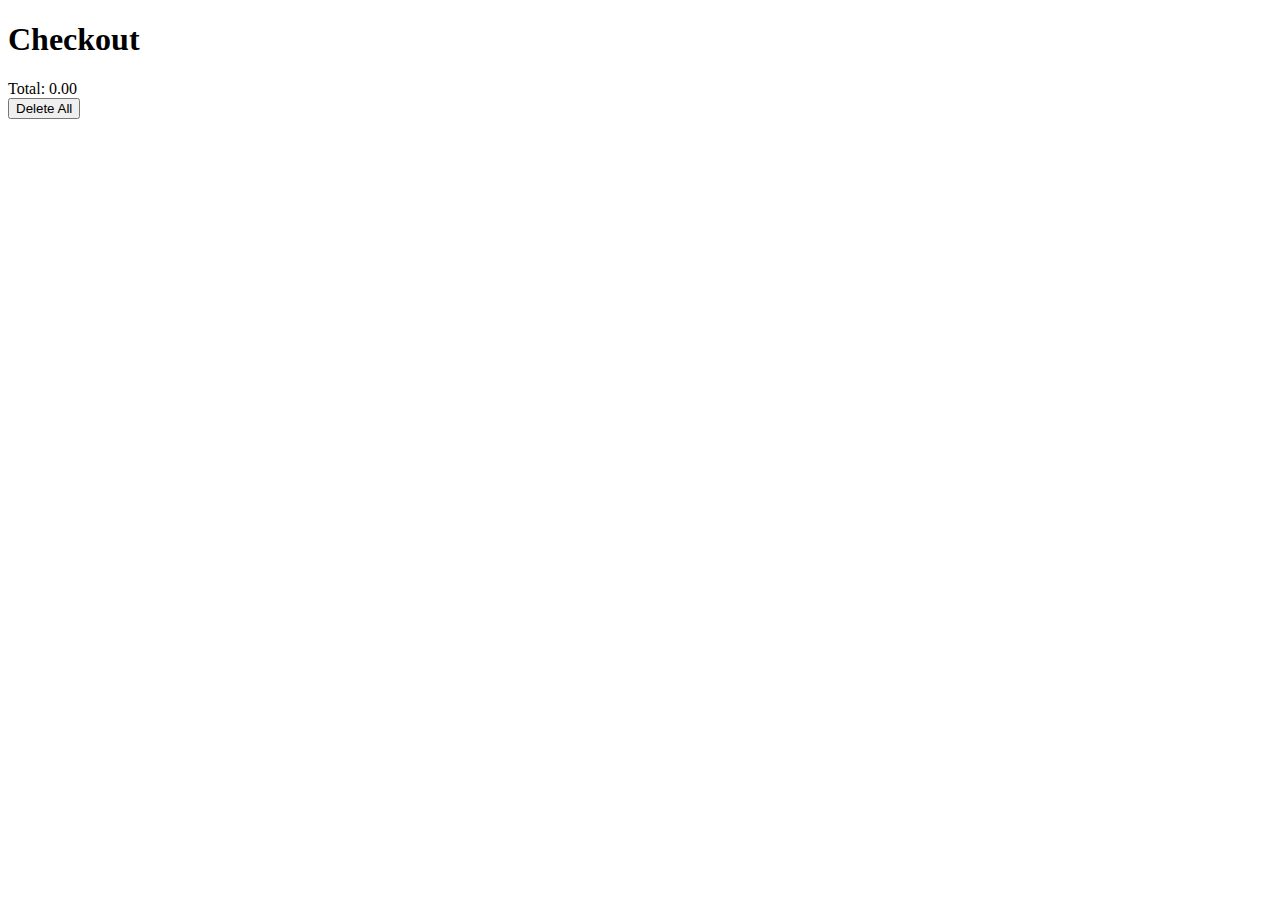
<file: checkout.html>
<!DOCTYPE html>
<html lang="en">
<head>
    <meta charset="UTF-8">
    <meta name="viewport" content="width=device-width, initial-scale=1.0">
    <link rel="stylesheet" href="./checkout.css">
    <title>Document</title>
</head>
<body>
    <h1>Checkout</h1>

    <section id="checkout-items">
       
    </section>
    <div class="cart-total">
        Total: <span id="checkout-total-price">0</span>
    </div>

    <button id="checkout-delete-all">Delete All</button>



    <script src="./checkout.js"></script>
</body>
</html>
</file>
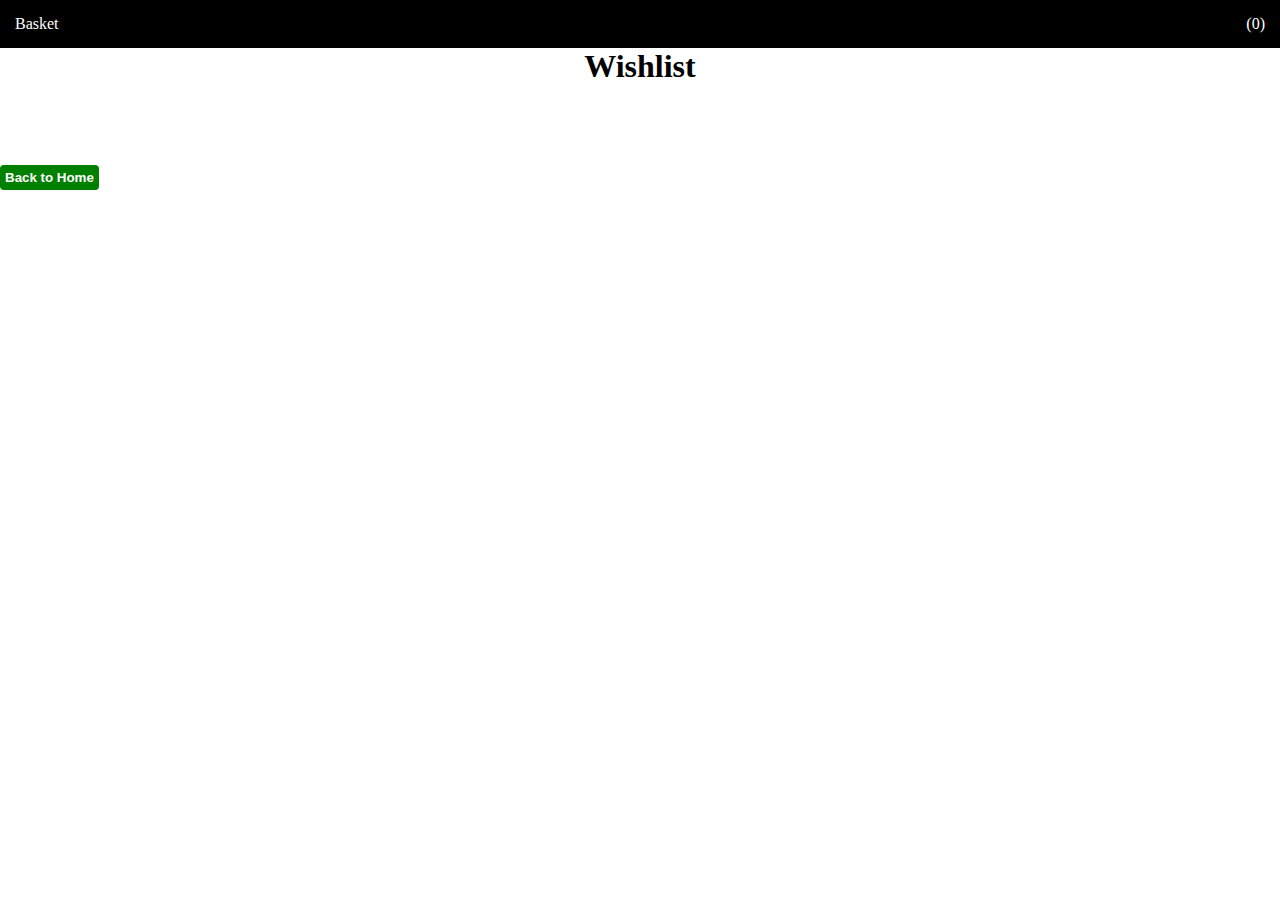
<file: wishlist.html>
<!DOCTYPE html>
<html lang="en">

<head>
    <meta charset="UTF-8">
    <meta name="viewport" content="width=device-width, initial-scale=1.0">
    <link rel="stylesheet" href="https://cdnjs.cloudflare.com/ajax/libs/font-awesome/6.5.1/css/all.min.css"
        integrity="sha512-DTOQO9RWCH3ppGqcWaEA1BIZOC6xxalwEsw9c2QQeAIftl+Vegovlnee1c9QX4TctnWMn13TZye+giMm8e2LwA=="
        crossorigin="anonymous" referrerpolicy="no-referrer" />
    <link rel="stylesheet" href="./style.css">
    <title>Wishlist</title>
</head>

<body>
    <nav id="navbar">
        <div class="logo">Basket</div>
        <div class="cart">
            <i class="fa-solid fa-cart-shopping"></i>
            (<span id="cart-count">0</span>)
            <div id="dropdown-cart">
                <div id="cart-items"></div>
                <div class="cart-total">
                    Total - <span id="total-price">0</span>
                </div>
                <button id="delete-all">Delete All</button>
                <button id="go-to-checkout">Checkout</button>
            </div>
        </div>
    </nav>

    <section style="display: flex;flex-direction: column;gap:40px;text-align: center;" class="wishlist">
        <h1>Wishlist</h1>
        <div style="display: flex;" id="wishlist-items"></div>
        <button style="background-color: green;" onclick="goToHome()">Back to Home</button>
    </section>

    <script src="script.js"></script>
    

    <script>
        function goToHome() {
            window.location.href = "index.html";
        }
    </script>
</body>

</html>
</file>
<file: checkout.css>
.checkout-image{
    width: 100px;
    height: 100px;
}
</file>
<file: style.css>
*{
    margin: 0;
    padding: 0;
}

#navbar{
    display: flex;
    justify-content: space-between;
    padding: 15px;
    background-color: black;
    color: white;
}

.cartImage{
    width: 40px;
    height: 40px;
}

.products{
    padding: 20px;
    display: flex;
    justify-content: center;
    column-gap: 10px;
}
.card{
    width: 30%;
    display: flex;
    flex-direction: column;
    gap: 10px;
}

img{
    width: 100%;
}

button{
    border: none;
    border-radius: 4px;
    padding: 5px;
    background-color: blue;
    color: white;
    font-weight: 700;
    width: max-content;
    cursor: pointer;
}

.cart{
    position: relative;
    cursor: pointer;
}

#dropdown-cart{
opacity: 0;
position: absolute;
right: 0;
top: 34px;
width: 250px;
border: 1px solid black;
z-index: 5;
padding: 10px;
background-color: aqua;
color: black;
transition: .8s;


}

.cart:hover #dropdown-cart{
  opacity: 1;
}
</file>
